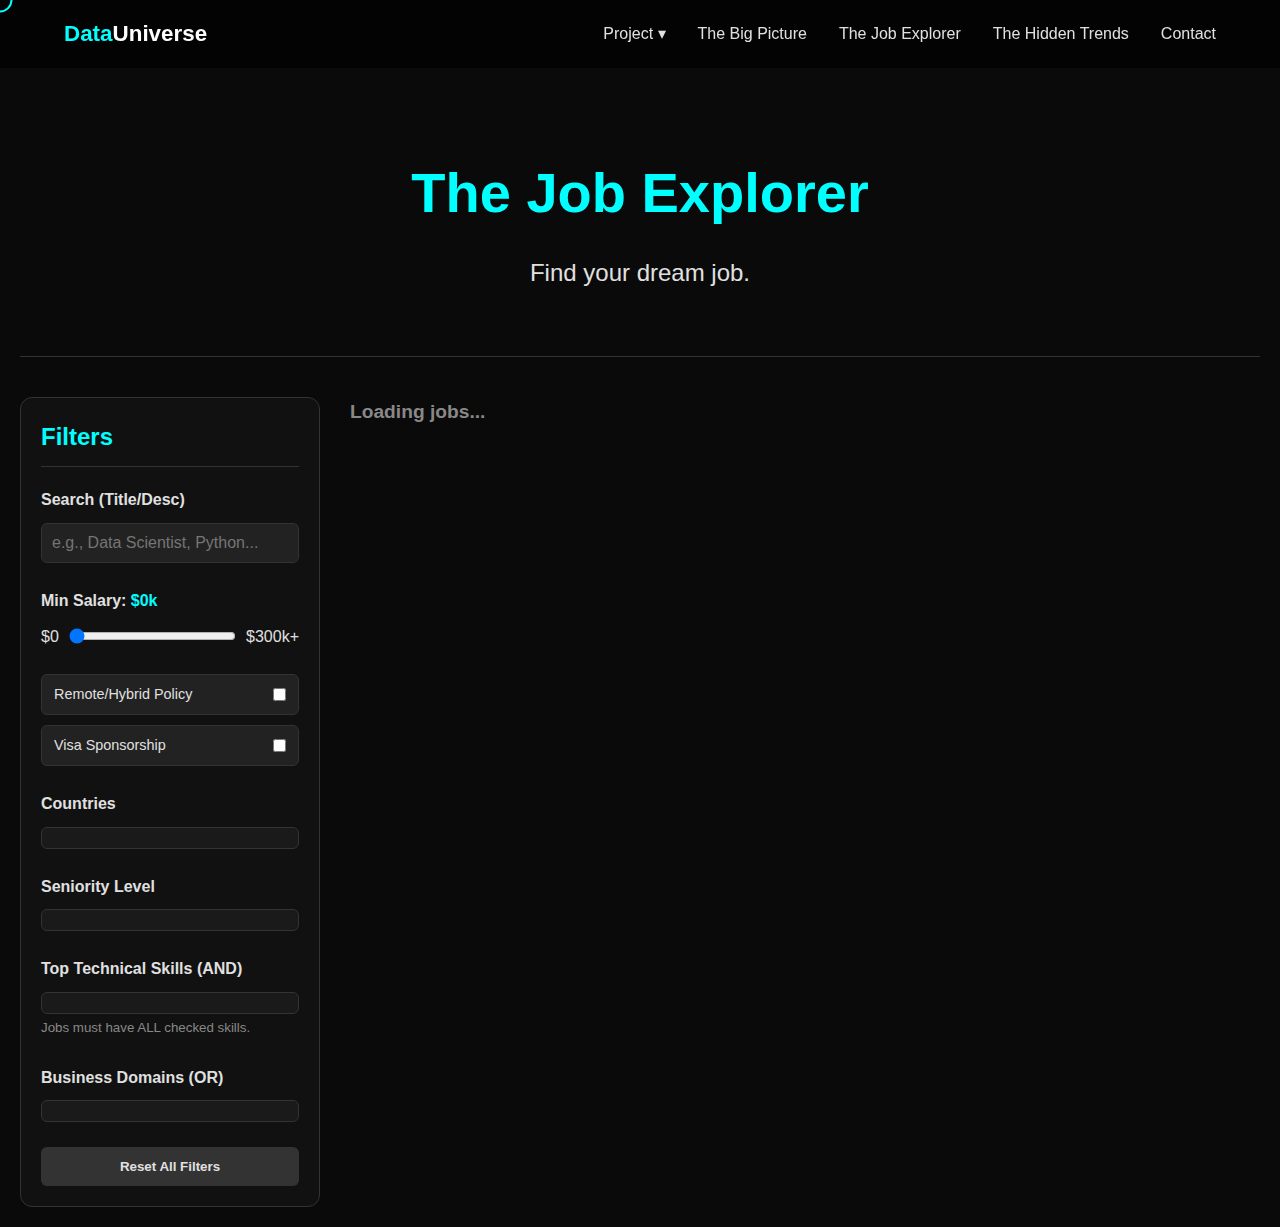
<file: explorateur.html>
<!DOCTYPE html>
<html lang="fr">
  <head>
    <meta charset="UTF-8" />
    <meta name="viewport" content="width=device-width, initial-scale=1.0" />
    <title>Job Explorer (v3 - Checkboxes)</title>
    <style>
      /* ==============================================
       1. VARIABLES CSS & RESET
    ============================================== */
      :root {
        --bg-main: #0a0a0a;
        --bg-secondary: #111111;
        --text: #e0e0e0;
        --gray: #888888;
        --accent: #00ffff; /* Cyan Néon */
        --accent-hover: #00cccc;
        --card-bg: #161616;
        --border: #333;
        --modal-overlay: rgba(0, 0, 0, 0.8);
      }
      * {
        box-sizing: border-box;
        margin: 0;
        padding: 0;
      }
      body {
        font-family: "Inter", "Segoe UI", sans-serif;
        background-color: var(--bg-main);
        color: var(--text);
        line-height: 1.6;
      }
      a {
        color: var(--accent);
        text-decoration: none;
      }
      a:hover {
        text-decoration: underline;
      }

      /* ==============================================
       2. STRUCTURE GÉNÉRALE
    ============================================== */
      .container {
        max-width: 1400px;
        margin: 0 auto;
        padding: 20px;
      }
      header {
        text-align: center;
        margin-bottom: 40px;
        border-bottom: 1px solid var(--border);
        padding-bottom: 20px;
      }
      header h1 {
        color: var(--accent);
        font-size: 2.5rem;
        margin-bottom: 10px;
      }
      .explorer-layout {
        display: grid;
        grid-template-columns: 300px 1fr;
        gap: 30px;
        align-items: start;
      }
      /* ==============================================
   3. STRUCTURE PRINCIPALE (Nav, Footer)
============================================== */
      nav {
        position: fixed;
        top: 0;
        left: 0;
        width: 100%;
        display: flex;
        justify-content: space-between;
        align-items: center;
        padding: 1rem 5%;
        background: rgba(0, 0, 0, 0.7);
        backdrop-filter: blur(10px);
        z-index: 1000;
      }

      .logo {
        font-size: 1.4rem;
        font-weight: bold;
        color: var(--accent);
        text-decoration: none;
      }
      .logo span {
        color: white;
      }

      nav ul {
        list-style: none;
        display: flex;
        gap: 2rem;
        align-items: center;
      }
      nav ul li {
        position: relative;
      }
      nav ul li a {
        color: var(--text);
        text-decoration: none;
        transition: 0.3s;
      }
      nav ul li a:hover {
        color: var(--accent);
      }
      nav ul li a.active {
        color: #ff69b4;
        text-shadow: 0 0 8px rgba(255, 105, 180, 0.6);
      }

      .dropdown-content {
        display: none;
        position: absolute;
        top: 100%;
        left: 0;
        background: #111;
        border-radius: 6px;
        min-width: 160px;
        box-shadow: 0 4px 10px rgba(0, 0, 0, 0.3);
      }
      .dropdown-content li {
        display: block;
        padding: 0.5rem 1rem;
      }
      .dropdown-content li a {
        color: var(--gray);
      }
      .dropdown:hover .dropdown-content {
        display: block;
      }

      #backToTop {
        position: fixed;
        bottom: 25px;
        right: 25px;
        background: cyan;
        color: #0a0a0a;
        border: none;
        border-radius: 50%;
        width: 55px;
        height: 55px;
        font-size: 1.6rem;
        font-weight: bold;
        cursor: pointer;
        box-shadow: 0 0 15px rgba(0, 255, 255, 0.5);
        display: none;
        z-index: 1000;
        transition: all 0.3s ease;
      }
      #backToTop:hover {
        background: #00ffff;
        box-shadow: 0 0 25px rgba(0, 255, 255, 0.7);
        transform: scale(1.15);
      }

      footer {
        text-align: center;
        padding: 2rem;
        font-size: 0.9rem;
        color: var(--gray);
        border-top: 1px solid #222;
      }

      /* ==============================================
       3. PANNEAU DE FILTRES
    ============================================== */
      .filter-panel {
        background: var(--bg-secondary);
        padding: 20px;
        border-radius: 12px;
        border: 1px solid var(--border);
        position: sticky;
        top: 20px;
        max-height: 90vh;
        overflow-y: auto;
      }
      .filter-panel h2 {
        color: var(--accent);
        margin-bottom: 20px;
        font-size: 1.5rem;
        border-bottom: 1px solid var(--border);
        padding-bottom: 10px;
      }
      .filter-group {
        margin-bottom: 25px;
      }
      .filter-group label.main-label {
        display: block;
        font-weight: bold;
        margin-bottom: 10px;
        color: var(--text);
      }
      input[type="text"],
      select {
        width: 100%;
        padding: 10px;
        background: #222;
        border: 1px solid var(--border);
        color: var(--text);
        border-radius: 6px;
        font-size: 1rem;
      }
      input[type="text"]:focus {
        outline: none;
        border-color: var(--accent);
      }
      .salary-slider-container {
        display: flex;
        align-items: center;
        gap: 10px;
      }
      input[type="range"] {
        flex-grow: 1;
        cursor: pointer;
      }
      #salary-value {
        font-weight: bold;
        color: var(--accent);
        min-width: 60px;
        text-align: right;
      }
      .toggle-group {
        display: flex;
        flex-direction: column;
        gap: 10px;
      }
      .toggle-item {
        display: flex;
        justify-content: space-between;
        align-items: center;
        background: #222;
        padding: 8px 12px;
        border-radius: 6px;
        border: 1px solid var(--border);
      }
      .toggle-item label {
        font-size: 0.9rem;
        cursor: pointer;
      }
      .filter-list {
        max-height: 150px;
        overflow-y: auto;
        background: #1a1a1a;
        border: 1px solid var(--border);
        border-radius: 6px;
        padding: 10px;
      }
      .filter-item {
        display: flex;
        align-items: center;
        margin-bottom: 8px;
      }
      .filter-item label {
        display: flex;
        align-items: center;
        gap: 8px;
        font-size: 0.9rem;
        cursor: pointer;
        width: 100%;
      }
      .filter-item input[type="checkbox"] {
        accent-color: var(--accent);
        cursor: pointer;
      }
      #reset-filters {
        width: 100%;
        padding: 12px;
        background: #333;
        color: var(--text);
        border: none;
        border-radius: 6px;
        cursor: pointer;
        font-weight: bold;
        transition: background 0.3s;
      }
      #reset-filters:hover {
        background: #444;
      }

      /* ==============================================
       4. LISTE DES RÉSULTATS
    ============================================== */
      .results-header {
        display: flex;
        justify-content: space-between;
        align-items: center;
        margin-bottom: 20px;
      }
      #results-count {
        font-size: 1.2rem;
        color: var(--gray);
      }
      #job-list {
        display: grid;
        grid-template-columns: repeat(auto-fill, minmax(300px, 1fr));
        gap: 20px;
      }
      .job-card {
        background: var(--card-bg);
        border: 1px solid var(--border);
        border-radius: 12px;
        padding: 20px;
        cursor: pointer;
        transition: transform 0.2s, border-color 0.2s, box-shadow 0.2s;
        display: flex;
        flex-direction: column;
        justify-content: space-between;
        min-height: 250px;
      }
      .job-card:hover {
        transform: translateY(-5px);
        border-color: var(--accent);
        box-shadow: 0 5px 15px rgba(0, 255, 255, 0.1);
      }
      .job-card h3 {
        color: var(--accent);
        margin-bottom: 10px;
        font-size: 1.2rem;
        line-height: 1.4;
      }
      .job-card .company {
        font-weight: bold;
        margin-bottom: 5px;
      }
      .job-card .location,
      .job-card .salary {
        color: var(--gray);
        font-size: 0.9rem;
        margin-bottom: 5px;
      }
      .job-card .salary {
        color: #4caf50; /* Vert pour le salaire */
        font-weight: bold;
      }
      .skills-preview {
        margin-top: 15px;
        display: flex;
        flex-wrap: wrap;
        gap: 5px;
      }
      .skill-tag {
        background: #222;
        color: var(--text);
        padding: 4px 8px;
        border-radius: 4px;
        font-size: 0.75rem;
        border: 1px solid #444;
      }

      /* ==============================================
       5. MODALE (Détails du Job)
    ============================================== */
      .hidden {
        display: none !important;
      }
      #modal-backdrop {
        position: fixed;
        top: 0;
        left: 0;
        width: 100%;
        height: 100%;
        background: var(--modal-overlay);
        z-index: 1000;
        backdrop-filter: blur(5px);
      }
      #job-modal {
        position: fixed;
        top: 50%;
        left: 50%;
        transform: translate(-50%, -50%);
        background: var(--bg-secondary);
        width: 90%;
        max-width: 800px;
        max-height: 90vh;
        overflow-y: auto;
        padding: 30px;
        border-radius: 16px;
        border: 1px solid var(--accent);
        z-index: 1001;
        box-shadow: 0 0 30px rgba(0, 255, 255, 0.2);
      }
      #modal-close-btn {
        position: absolute;
        top: 20px;
        right: 20px;
        background: transparent;
        border: none;
        color: var(--gray);
        font-size: 2rem;
        cursor: pointer;
        line-height: 1;
      }
      #modal-close-btn:hover {
        color: var(--accent);
      }
      /* Contenu de la modale */
      #modal-content h2 {
        color: var(--accent);
        margin-bottom: 10px;
      }
      #modal-content h3 {
        color: var(--gray);
        margin-bottom: 20px;
      }
      .modal-description {
        white-space: pre-wrap; /* Préserve les sauts de ligne */
        background: #1a1a1a;
        padding: 15px;
        border-radius: 8px;
        margin-bottom: 20px;
        border-left: 3px solid var(--accent);
        font-size: 0.95rem;
        max-height: 300px;
        overflow-y: auto;
      }
      .modal-tags {
        display: flex;
        flex-wrap: wrap;
        gap: 8px;
        margin-bottom: 20px;
      }
      .modal-tags .skill-tag {
        font-size: 0.85rem;
        padding: 6px 10px;
      }
      .hero-banner-simple {
        padding: 8rem 5% 4rem 5%;
        text-align: center;
      }
      .hero-banner-simple h1 {
        font-size: 3.5rem;
        color: var(--accent);
      }
      .hero-banner-simple .subtitle {
        font-size: 1.5rem;
        color: var(--text);
        margin-top: 1rem;
      }
      /* ==============================================
    CURSEUR PERSONNALISÉ
============================================== */
      .cursor {
        width: 25px;
        height: 25px;
        border: 2px solid var(--accent);
        border-radius: 50%;
        position: fixed;
        left: 0;
        top: 0;
        transform: translate(-50%, -50%);
        transition: transform 0.1s ease;
        z-index: 9999;
        /* LAISSE PASSER LES CLICS */
        pointer-events: none;
      }

      /* ==============================================
       6. RESPONSIVE DESIGN
    ============================================== */
      @media (max-width: 768px) {
        .explorer-layout {
          grid-template-columns: 1fr; /* Une seule colonne sur mobile */
        }
        .filter-panel {
          position: relative; /* Plus sticky sur mobile */
          top: 0;
          max-height: none;
        }
      }
    </style>
    <script src="https://d3js.org/d3.v7.min.js"></script>
  </head>
  <body>
    <div class="cursor"></div>
    <nav>
      <a href="startup.html" class="logo">Data<span>Universe</span></a>

      <ul class="menu">
        <li class="dropdown">
          <a href="startup.html#project" class="dropdown-toggle">Project ▾</a>
          <ul class="dropdown-content">
            <li><a href="explanation.html">Explanation</a></li>
            <li><a href="startup.html#objective">Objective</a></li>
            <li><a href="startup.html#motivation">Motivation</a></li>
            <li><a href="startup.html#tasks">Main Tasks</a></li>
            <li><hr class="dropdown-divider" /></li>
            <li class="dropdown-header">Results</li>
            <li><a href="startup.html#expected">Expected Results</a></li>
            <li><a href="startup.html#mvp">MVP</a></li>
          </ul>
        </li>

        <li><a href="index.html">The Big Picture</a></li>

        <li><a href="explorateur.html">The Job Explorer</a></li>

        <li><a href="tendances.html">The Hidden Trends</a></li>

        <li><a href="startup.html#contact">Contact</a></li>
      </ul>
    </nav>
    <div class="container">
      <header class="hero-banner-simple">
        <h1>The Job Explorer</h1>
        <p class="subtitle">Find your dream job.</p>
      </header>

      <main class="explorer-layout">
        <aside class="filter-panel">
          <h2>Filters</h2>

          <div class="filter-group">
            <label class="main-label" for="filter-text"
              >Search (Title/Desc)</label
            >
            <input
              type="text"
              id="filter-text"
              placeholder="e.g., Data Scientist, Python..."
            />
          </div>

          <div class="filter-group">
            <label class="main-label"
              >Min Salary: <span id="salary-value">$0k</span></label
            >
            <div class="salary-slider-container">
              <span>$0</span>
              <input
                type="range"
                id="filter-salary"
                min="0"
                max="300000"
                step="10000"
                value="0"
              />
              <span>$300k+</span>
            </div>
          </div>

          <div class="filter-group toggle-group">
            <div class="toggle-item">
              <label for="filter-hybrid">Remote/Hybrid Policy</label>
              <input type="checkbox" id="filter-hybrid" />
            </div>
            <div class="toggle-item">
              <label for="filter-visa">Visa Sponsorship</label>
              <input type="checkbox" id="filter-visa" />
            </div>
          </div>

          <div class="filter-group">
            <label class="main-label">Countries</label>
            <div id="filter-country" class="filter-list"></div>
          </div>

          <div class="filter-group">
            <label class="main-label">Seniority Level</label>
            <div id="filter-seniority" class="filter-list"></div>
          </div>

          <div class="filter-group">
            <label class="main-label">Top Technical Skills (AND)</label>
            <div id="filter-skills" class="filter-list"></div>
            <small style="color: var(--gray)"
              >Jobs must have ALL checked skills.</small
            >
          </div>

          <div class="filter-group">
            <label class="main-label">Business Domains (OR)</label>
            <div id="filter-domain" class="filter-list"></div>
          </div>

          <button id="reset-filters">Reset All Filters</button>
        </aside>

        <section class="results-area">
          <div class="results-header">
            <h2 id="results-count">Loading jobs...</h2>
          </div>
          <div id="job-list"></div>
        </section>
      </main>
    </div>

    <div id="modal-backdrop" class="hidden"></div>
    <div id="job-modal" class="hidden">
      <button id="modal-close-btn">&times;</button>
      <div id="modal-content"></div>
    </div>

    <script>
      document.addEventListener("DOMContentLoaded", () => {
        console.log(
          "DOM chargé. Lancement de page2-explorer.js (v3 - Checkboxes)"
        );

        let allJobs = [];

        const dataPath = "clean-jobs-enriched-csv-enriched.csv";

        const filterInputs = {
          text: document.getElementById("filter-text"),
          salary: document.getElementById("filter-salary"),
          hybrid: document.getElementById("filter-hybrid"),
          visa: document.getElementById("filter-visa"),
        };
        const filterGroups = {
          country: document.getElementById("filter-country"),
          skills: document.getElementById("filter-skills"),
          seniority: document.getElementById("filter-seniority"),
          domain: document.getElementById("filter-domain"),
        };
        const salaryValueLabel = document.getElementById("salary-value");
        const resultsCount = document.getElementById("results-count");
        const jobList = document.getElementById("job-list");
        const modalBackdrop = document.getElementById("modal-backdrop");
        const modal = document.getElementById("job-modal");
        const modalContent = document.getElementById("modal-content");
        const modalCloseBtn = document.getElementById("modal-close-btn");
        const resetFiltersBtn = document.getElementById("reset-filters");

        d3.dsv(";", dataPath)
          .then((data) => {
            console.log(`Data loaded successfully from ${dataPath}!`, data[0]);

            allJobs = data.map((d) => ({
              ...d,
              id: +d.id,
              salary_value: d.salary_value ? +d.salary_value : null,
              hybrid_policy:
                d.hybrid_policy === "True" || d.hybrid_policy === "true",
              visa_sponsorship:
                d.visa_sponsorship === "True" || d.visa_sponsorship === "true",
              technical_skills: parseListString(d.technical_skills),
              tools_used: parseListString(d.tools_used),
              domains: parseListString(d.domains),
              soft_skills: parseListString(d.soft_skills),
              tasks: parseListString(d.tasks),
              benefits: parseListString(d.benefits),
              seniority_level: d.seniority_level || "Not specified",
              country: d.country || "Not specified",
              description: d.description || "No description provided.",
            }));

            console.log("Données traitées. Total :", allJobs.length);
            populateFilters(allJobs);
            updateResults();
            setupListeners();
          })
          .catch((error) => {
            console.error(
              `Erreur lors du chargement des données depuis ${dataPath}:`,
              error
            );
            resultsCount.innerHTML = `<span style="color: red;">Error loading data. Please check console and ensure '${dataPath}' exists.</span>`;
          });

        // FONCTIONS UTILITAIRES

        function parseListString(listString) {
          if (!listString || listString === "[]") return [];
          return listString
            .replace(/[\[\]']/g, "")
            .split(",")
            .map((s) => s.trim())
            .filter((s) => s.length > 0);
        }

        function getUniqueValues(data, column, isList = false) {
          const valueSet = new Set();
          data.forEach((d) => {
            if (isList && Array.isArray(d[column])) {
              d[column].forEach((item) => valueSet.add(item));
            } else if (!isList && d[column]) {
              valueSet.add(d[column]);
            }
          });
          return Array.from(valueSet)
            .filter((v) => v)
            .sort();
        }

        function getCheckedValues(container) {
          if (!container) return [];
          const checkedInputs = container.querySelectorAll(
            'input[type="checkbox"]:checked'
          );
          return Array.from(checkedInputs).map((input) => input.value);
        }
        function populateFilters(data) {
          const createCheckboxes = (container, values) => {
            if (!container) return;
            container.innerHTML = "";
            if (values.length === 0) {
              container.innerHTML =
                '<em style="color:var(--gray)">No data available</em>';
              return;
            }
            values.forEach((val) => {
              const item = document.createElement("div");
              item.className = "filter-item";
              const escapedVal = val.replace(/"/g, "&quot;");
              item.innerHTML = `
                    <label>
                        <input type="checkbox" value="${escapedVal}">
                        ${val}
                    </label>
                `;
              container.appendChild(item);
            });
          };

          createCheckboxes(
            filterGroups.country,
            getUniqueValues(data, "country")
          );
          createCheckboxes(
            filterGroups.skills,
            getUniqueValues(data, "technical_skills", true)
          );
          createCheckboxes(
            filterGroups.seniority,
            getUniqueValues(data, "seniority_level")
          );
          createCheckboxes(
            filterGroups.domain,
            getUniqueValues(data, "domains", true)
          );

          console.log("Filtres (checkboxes) remplis.");
        }

        // LOGIQUE PRINCIPALE (Filtrage & Rendu)

        function updateResults() {
          const f_text = filterInputs.text.value.toLowerCase().trim();
          const f_salary = +filterInputs.salary.value;
          const f_hybrid = filterInputs.hybrid.checked;
          const f_visa = filterInputs.visa.checked;

          const f_countries = getCheckedValues(filterGroups.country);
          const f_skills = getCheckedValues(filterGroups.skills);
          const f_seniorities = getCheckedValues(filterGroups.seniority);
          const f_domains = getCheckedValues(filterGroups.domain);

          const filteredJobs = allJobs.filter((job) => {
            const textMatch =
              f_text === "" ||
              (job.title && job.title.toLowerCase().includes(f_text)) ||
              (job.description &&
                job.description.toLowerCase().includes(f_text));

            const salaryMatch =
              f_salary === 0 ||
              (job.salary_value && job.salary_value >= f_salary);

            const hybridMatch = !f_hybrid || job.hybrid_policy === true;
            const visaMatch = !f_visa || job.visa_sponsorship === true;

            const countryMatch =
              f_countries.length === 0 || f_countries.includes(job.country);
            const seniorityMatch =
              f_seniorities.length === 0 ||
              f_seniorities.includes(job.seniority_level);

            const skillMatch =
              f_skills.length === 0 ||
              f_skills.every((skill) => job.technical_skills.includes(skill));

            const domainMatch =
              f_domains.length === 0 ||
              f_domains.some((domain) => job.domains.includes(domain));

            return (
              textMatch &&
              salaryMatch &&
              hybridMatch &&
              visaMatch &&
              countryMatch &&
              seniorityMatch &&
              skillMatch &&
              domainMatch
            );
          });

          renderJobs(filteredJobs);
        }

        function renderJobs(jobs) {
          const displayLimit = 50;
          resultsCount.innerText = `${
            jobs.length
          } jobs found. Showing top ${Math.min(jobs.length, displayLimit)}.`;

          jobList.innerHTML = "";
          const jobsToDisplay = jobs.slice(0, displayLimit);

          if (jobsToDisplay.length === 0) {
            jobList.innerHTML =
              '<div style="grid-column: 1 / -1; text-align: center; padding: 40px; color: var(--gray); font-size: 1.2rem;">No jobs match your criteria. Try removing some filters. 🕵️‍♂️</div>';
            return;
          }

          jobsToDisplay.forEach((job) => {
            const card = document.createElement("div");
            card.className = "job-card";
            card.dataset.jobId = job.id;

            const salaryText = job.salary_value
              ? `$${job.salary_value.toLocaleString()}`
              : '<span style="color:var(--gray)">Not specified</span>';

            const skillsPreview = job.technical_skills
              .slice(0, 5)
              .map((skill) => `<span class="skill-tag">${skill}</span>`)
              .join("");

            card.innerHTML = `
                    <h3>${job.title}</h3>
                    <div class="company">🏢 ${
                      job.company || "Confidential"
                    }</div>
                    <div class="location">📍 ${
                      job.location || job.country || "Remote"
                    }</div>
                    <div class="salary">💰 ${salaryText}</div>
                    <div class="skills-preview">${skillsPreview} ${
              job.technical_skills.length > 5
                ? `<span class="skill-tag">+${
                    job.technical_skills.length - 5
                  }</span>`
                : ""
            }</div>
                `;
            jobList.appendChild(card);
          });
        }

        // LOGIQUE DE LA MODALE

        function showModal(jobId) {
          const job = allJobs.find((j) => j.id === jobId);
          if (!job) return;

          const tagsHtml = (list) =>
            list
              .map((item) => `<span class="skill-tag">${item}</span>`)
              .join("");
          const listHtml = (list) =>
            list.map((item) => `<li>${item}</li>`).join("");

          modalContent.innerHTML = `
                <h2>${job.title}</h2>
                <h3>🏢 ${job.company} | 📍 ${job.location}</h3>
                
                <div style="margin: 20px 0; display: flex; gap: 15px; flex-wrap: wrap;">
                    ${
                      job.salary_value
                        ? `<span style="color:#4caf50; font-weight:bold;">💰 $${job.salary_value.toLocaleString()}</span>`
                        : ""
                    }
                    ${
                      job.hybrid_policy
                        ? '<span style="background:#222; padding:4px 8px; border-radius:4px;">Remote/Hybrid OK</span>'
                        : ""
                    }
                    ${
                      job.visa_sponsorship
                        ? '<span style="background:#222; padding:4px 8px; border-radius:4px;">Visa Sponsorship</span>'
                        : ""
                    }
                </div>

                <a href="${
                  job.link
                }" target="_blank" style="display: inline-block; margin-bottom: 20px; padding: 10px 20px; background: var(--accent); color: #000; font-weight: bold; border-radius: 6px;">
                    🔗 Apply / View Original Post on ${job.source}
                </a>

                <h4 style="color: var(--accent); margin-top: 20px;">Full Description</h4>
                <div class="modal-description">${job.description}</div>

                <div style="display: grid; grid-template-columns: repeat(auto-fit, minmax(250px, 1fr)); gap: 20px; margin-top: 30px;">
                    ${
                      job.technical_skills.length > 0
                        ? `<div><h4 style="color: var(--accent); margin-bottom:10px;">Technical Skills</h4><div class="modal-tags">${tagsHtml(
                            job.technical_skills
                          )}</div></div>`
                        : ""
                    }
                    ${
                      job.tools_used.length > 0
                        ? `<div><h4 style="color: var(--accent); margin-bottom:10px;">Tools</h4><div class="modal-tags">${tagsHtml(
                            job.tools_used
                          )}</div></div>`
                        : ""
                    }
                    ${
                      job.soft_skills.length > 0
                        ? `<div><h4 style="color: var(--accent); margin-bottom:10px;">Soft Skills</h4><div class="modal-tags">${tagsHtml(
                            job.soft_skills
                          )}</div></div>`
                        : ""
                    }
                </div>

                ${
                  job.benefits.length > 0
                    ? `<h4 style="color: var(--accent); margin-top: 30px;">Benefits</h4><ul style="margin-left: 20px; color: var(--gray);">${listHtml(
                        job.benefits
                      )}</ul>`
                    : ""
                }
            `;
          modal.classList.remove("hidden");
          modalBackdrop.classList.remove("hidden");
          document.body.style.overflow = "hidden";
        }

        function hideModal() {
          modal.classList.add("hidden");
          modalBackdrop.classList.add("hidden");
          modalContent.innerHTML = "";
          document.body.style.overflow = "auto";
        }

        function setupListeners() {
          Object.values(filterInputs).forEach((filter) => {
            if (filter) {
              filter.addEventListener("input", updateResults);
            }
          });

          Object.values(filterGroups).forEach((group) => {
            if (group) {
              group.addEventListener("change", updateResults);
            }
          });

          if (filterInputs.salary && salaryValueLabel) {
            filterInputs.salary.addEventListener("input", (e) => {
              const valK = (e.target.value / 1000).toFixed(0);
              salaryValueLabel.innerText = `$${valK}k`;
            });
          }

          if (resetFiltersBtn) {
            resetFiltersBtn.addEventListener("click", () => {
              filterInputs.text.value = "";
              filterInputs.salary.value = 0;
              salaryValueLabel.innerText = "$0k";
              filterInputs.hybrid.checked = false;
              filterInputs.visa.checked = false;
              document
                .querySelectorAll('.filter-list input[type="checkbox"]')
                .forEach((cb) => (cb.checked = false));
              updateResults();
            });
          }
          if (modalCloseBtn) modalCloseBtn.addEventListener("click", hideModal);
          if (modalBackdrop) modalBackdrop.addEventListener("click", hideModal);
          document.addEventListener("keydown", (e) => {
            if (e.key === "Escape" && !modal.classList.contains("hidden")) {
              hideModal();
            }
          });

          if (jobList) {
            jobList.addEventListener("click", (event) => {
              const card = event.target.closest(".job-card");
              if (card && card.dataset.jobId) {
                showModal(+card.dataset.jobId);
              }
            });
          }

          console.log("Tous les écouteurs sont actifs.");
        }
      });
    </script>
  </body>
</html>
</file>
